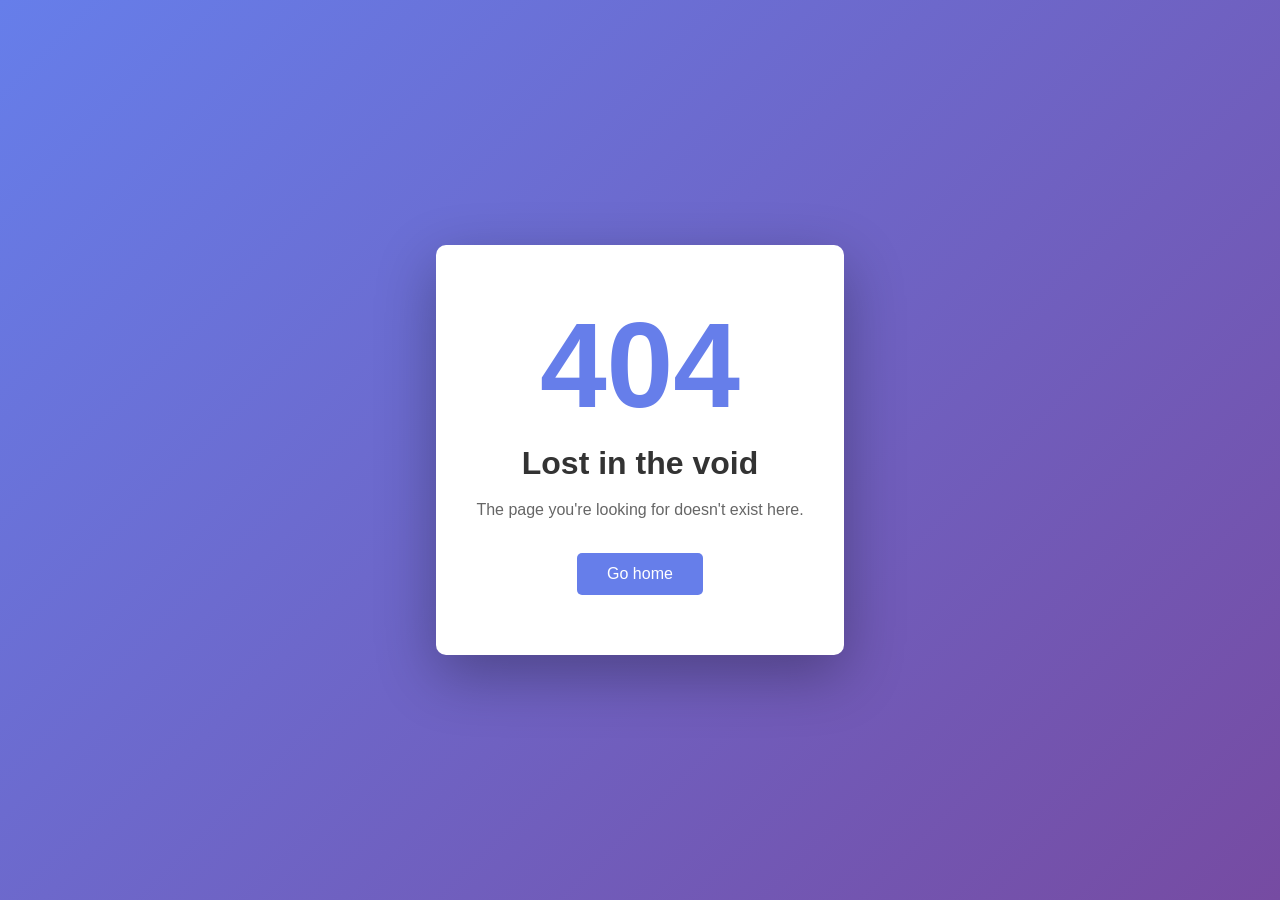
<file: infrastructure/traefik/error-pages/index.html>
<!DOCTYPE html>
<html lang="en">

<head>
    <meta charset="UTF-8">
    <meta name="viewport" content="width=device-width, initial-scale=1.0">
    <title>404 - Not Found</title>
    <style>
        * {
            margin: 0;
            padding: 0;
            box-sizing: border-box;
        }

        body {
            font-family: -apple-system, BlinkMacSystemFont, 'Segoe UI', Roboto, 'Helvetica Neue', Arial, sans-serif;
            background: linear-gradient(135deg, #667eea 0%, #764ba2 100%);
            min-height: 100vh;
            display: flex;
            align-items: center;
            justify-content: center;
            color: #333;
        }

        .container {
            text-align: center;
            background: white;
            padding: 60px 40px;
            border-radius: 10px;
            box-shadow: 0 20px 60px rgba(0, 0, 0, 0.3);
            max-width: 500px;
        }

        .error-code {
            font-size: 120px;
            font-weight: bold;
            color: #667eea;
            line-height: 1;
            margin-bottom: 20px;
        }

        h1 {
            font-size: 32px;
            color: #333;
            margin-bottom: 15px;
            font-weight: 600;
        }

        p {
            font-size: 16px;
            color: #666;
            margin-bottom: 30px;
            line-height: 1.6;
        }

        .actions {
            display: flex;
            gap: 10px;
            justify-content: center;
            flex-wrap: wrap;
        }

        a {
            display: inline-block;
            padding: 12px 30px;
            border-radius: 5px;
            text-decoration: none;
            font-weight: 500;
            transition: all 0.3s ease;
        }

        .btn-primary {
            background: #667eea;
            color: white;
        }

        .btn-primary:hover {
            background: #5568d3;
            box-shadow: 0 5px 15px rgba(102, 126, 234, 0.4);
        }
    </style>
</head>

<body>
    <div class="container">
        <div class="error-code">404</div>
        <h1>Lost in the void</h1>
        <p>The page you're looking for doesn't exist here.</p>
        <div class="actions">
            <a href="#" class="btn-primary" onclick="goHome()">Go home</a>
        </div>
    </div>
</body>


<script>
    function goHome() {
        // Configurable auth host - fallback to current origin for IP addresses and non-standard domains
        // Can be overridden via <meta name="auth-host" content="https://auth.example.com">
        const metaAuthHost = document.querySelector('meta[name="auth-host"]');
        const AUTH_HOST = metaAuthHost ? metaAuthHost.getAttribute('content') : window.location.origin;

        const hostname = window.location.hostname;

        // Early return if already on auth subdomain to avoid self-redirect
        if (hostname.startsWith('auth.')) {
            window.location.href = window.location.origin + '/';
            return;
        }

        // Check for IP addresses (IPv4 or IPv6)
        const ipv4Pattern = /^(\d{1,3}\.){3}\d{1,3}$/;
        const ipv6Pattern = /^([0-9a-fA-F]{0,4}:){2,7}[0-9a-fA-F]{0,4}$/;

        if (ipv4Pattern.test(hostname) || ipv6Pattern.test(hostname)) {
            // IP address detected, redirect to configured auth host or current origin
            window.location.href = AUTH_HOST;
            return;
        }

        const parts = hostname.split('.');

        // Single-label hostname (e.g., "localhost") - fallback to current origin
        if (parts.length === 1) {
            window.location.href = window.location.origin + '/';
            return;
        }

        // Redirect to configured auth host instead of computing base domain
        window.location.href = AUTH_HOST;
    }
</script>

</html>
</file>
